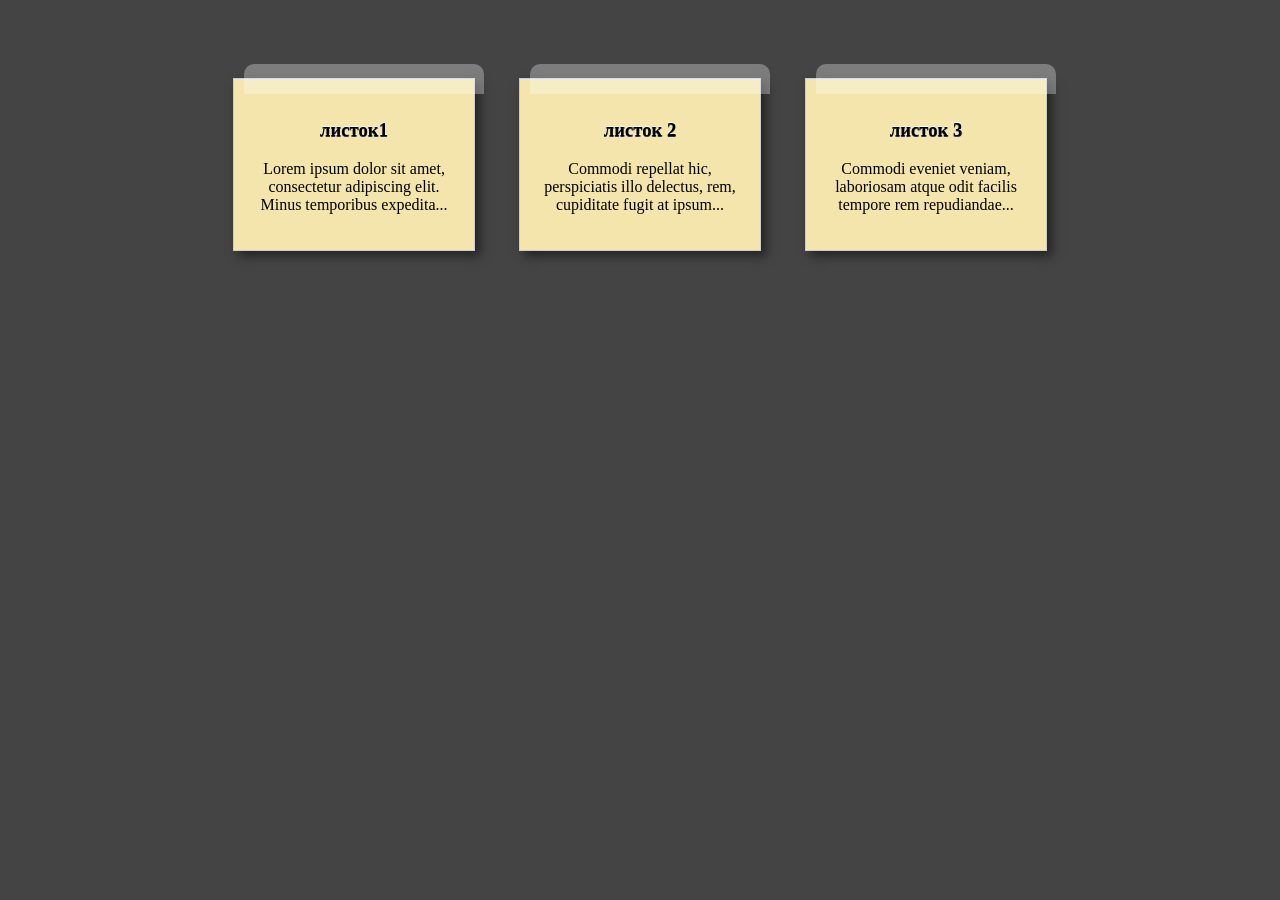
<file: index.html>
<!DOCTYPE html>
<html lang="en">
<body>
    <div class="container-1">
  <div class="sticker">
    <h3>листок1</h3>
    <p>Lorem ipsum dolor sit amet, consectetur adipiscing elit. Minus temporibus expedita...</p>
  </div>
  <div class="sticker">
    <h3>листок 2</h3>
    <p>Commodi repellat hic, perspiciatis illo delectus, rem, cupiditate fugit at ipsum...</p>
  </div>
  <div class="sticker">
    <h3>листок 3</h3>
    <p>Commodi eveniet veniam, laboriosam atque odit facilis tempore rem repudiandae...</p>
  </div>
</div>
<link rel="stylesheet" href="stail/style2.css">
</body>
</html>
</file>
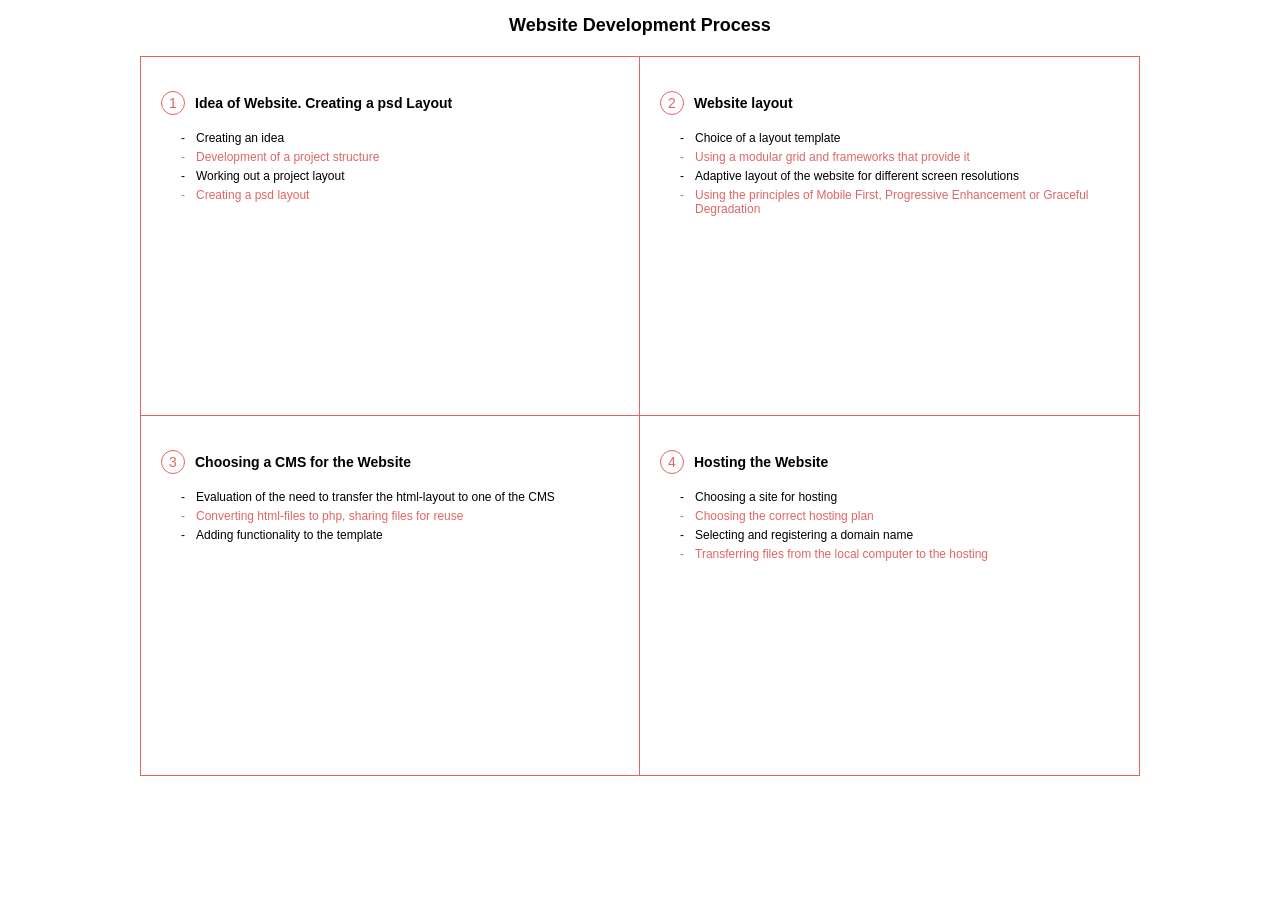
<file: pr3 ubung2.html>
<!DOCTYPE html>
<html lang="en">
<body>
<div class="website-process">
    <h2 class="main-title">Website Development Process</h2>
    
    <div class="grid-container">
        <div class="step-block">
            <h3><span>1</span> Idea of Website. Creating a psd Layout</h3>
            <ul>
                <li>Creating an idea</li>
                <li>Development of a project structure</li>
                <li>Working out a project layout</li>
                <li>Creating a psd layout</li>
            </ul>
        </div>

        <div class="step-block">
            <h3><span>2</span> Website layout</h3>
            <ul>
                <li>Choice of a layout template</li>
                <li>Using a modular grid and frameworks that provide it</li>
                <li>Adaptive layout of the website for different screen resolutions</li>
                <li>Using the principles of Mobile First, Progressive Enhancement or Graceful Degradation</li>
            </ul>
        </div>

        <div class="step-block">
            <h3><span>3</span> Choosing a CMS for the Website</h3>
            <ul>
                <li>Evaluation of the need to transfer the html-layout to one of the CMS</li>
                <li>Converting html-files to php, sharing files for reuse</li>
                <li>Adding functionality to the template</li>
            </ul>
        </div>

        <div class="step-block">
            <h3><span>4</span> Hosting the Website</h3>
            <ul>
                <li>Choosing a site for hosting</li>
                <li>Choosing the correct hosting plan</li>
                <li>Selecting and registering a domain name</li>
                <li>Transferring files from the local computer to the hosting</li>
            </ul>
        </div>
    </div>
</div>
    <link rel="stylesheet" href="stail/style3.css">
</body>
</html>
</file>
<file: stail/style2.css>
body {
  background-color: #444; /* Сірий фон за умовою */
}

.container-1 {
  text-align: center;
  padding: 50px;
}

.sticker {
  display: inline-block;
  width: 200px;
  background-color: #f3e5ab; 
  padding: 20px;
  margin: 20px;
  border: 1px solid #ccc;
  box-shadow: 5px 5px 10px rgba(0,0,0,0.5);
  vertical-align: top;
  position: relative; 
}

.sticker h3 {
 
  text-shadow: 0 -1px 0 #fff, 0 1px 0 #333;
  margin-top: 20px;
}

.sticker::before {
  content: "";
  display: block;
  position: absolute;
  width: 100%;
  height: 30px;
  background-color: rgba(255, 255, 255, 0.3); 
  top: 0;
  left: 0;
  border-radius: 10px 10px 0 0; 
  margin-top: -15px; 
  margin-left: 10px;  
}
</file>
<file: stail/style3.css>
.website-process {
    font-family: Arial, sans-serif;
    max-width: 1000px;
    margin: 0 auto;
}

.main-title {
    text-align: center;
    font-size: 18px;
    margin-bottom: 20px;
}

/* Сітка */
.grid-container {
    display: flex;
    flex-wrap: wrap;
    width: 100%;
}

.step-block {
    box-sizing: border-box; 
    width: 50%;            
    height: 40vh;          
    min-height: 250px;      
    border: 1px solid #e06666;
    padding: 20px;
}


.step-block:nth-child(even) {
    border-left: none; 
}

.step-block:nth-child(n+3) {
    border-top: none; 
}

/* Стиль цифр у колах */
.step-block h3 {
    font-size: 14px;
    display: flex;
    align-items: center;
}

.step-block h3 span {
    display: inline-block;
    width: 22px;
    height: 22px;
    border: 1px solid #e06666;
    border-radius: 50%;
    text-align: center;
    line-height: 22px;
    margin-right: 10px;
    font-weight: normal;
    color: #e06666;
}

/* Списки */
.step-block ul {
    list-style: none; 
    padding-left: 35px;
}

.step-block li {
    font-size: 12px;
    margin-bottom: 5px;
    position: relative;
}

/* Червоний колір для парних елементів списку */
.step-block li:nth-child(even) {
    color: #e06666;
}

/* Кастомний маркер через ::before */
.step-block li::before {
    content: "-";
    position: absolute;
    left: -15px;
    color: inherit;
}
</file>
